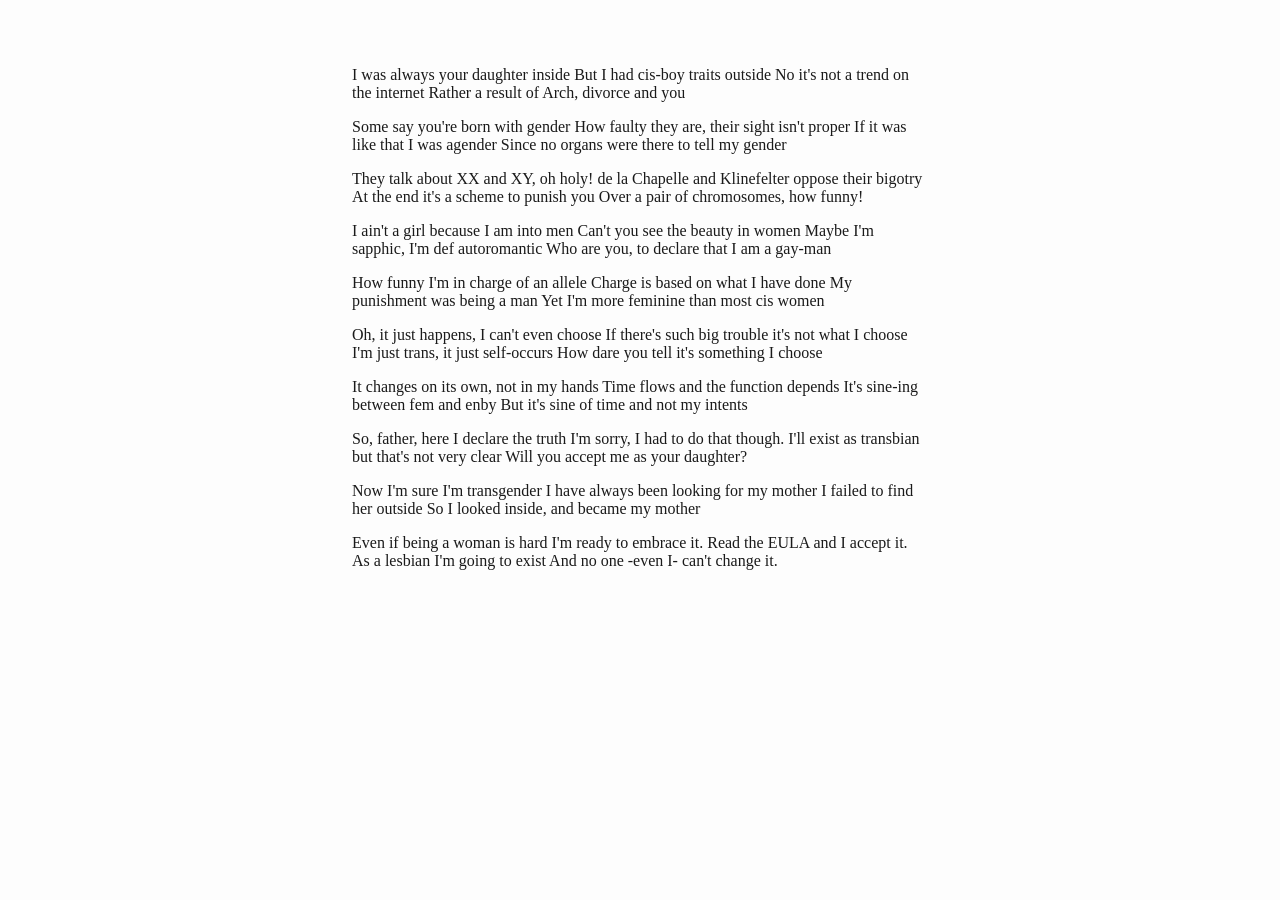
<file: frontend/poetry/the_comeout.html>
<!DOCTYPE html>
<html xmlns="http://www.w3.org/1999/xhtml">
<head>
  <meta charset="utf-8" />
  <meta name="generator" content="pandoc 3.13" />
  <meta name="viewport" content="width=device-width, initial-scale=1.0, user-scalable=yes" />
  <title>stdin</title>
  <style>
    /* Default styles provided by pandoc.
    ** See https://pandoc.org/MANUAL.html#variables-for-html for config info.
    */
    html {
      color: #1a1a1a;
      color: light-dark(#1a1a1a, #fdfdfd);
      background-color: #fdfdfd;
      background-color: light-dark(#fdfdfd, #1a1a1a);
      color-scheme: light dark;
    }
    body {
      margin: 0 auto;
      max-width: 36em;
      padding-left: 50px;
      padding-right: 50px;
      padding-top: 50px;
      padding-bottom: 50px;
      hyphens: auto;
      overflow-wrap: break-word;
      text-rendering: optimizeLegibility;
      font-kerning: normal;
    }
    @media (max-width: 600px) {
      body {
        font-size: 0.9em;
        padding: 12px;
      }
      h1 {
        font-size: 1.8em;
      }
    }
    @media print {
      html {
        color-scheme: light only;
      }
      html, body, pre, code {
        background-color: transparent;
      }
      body, a, a:visited, blockquote {
        color: black;
      }
      pre, code {
        padding: 0;
      }
      p, h2, h3 {
        orphans: 3;
        widows: 3;
      }
      h2, h3, h4 {
        page-break-after: avoid;
      }
    }
    p {
      margin: 1em 0;
    }
    a, a:visited {
      color: inherit;
    }
    img {
      max-width: 100%;
    }
    svg {
      height: auto;
      max-width: 100%;
    }
    h1, h2, h3, h4, h5, h6 {
      margin-top: 1.4em;
    }
    h5, h6 {
      font-size: 1em;
      font-style: italic;
    }
    h6 {
      font-weight: normal;
    }
    ol, ul {
      padding-left: 1.7em;
      margin-top: 1em;
    }
    li > ol, li > ul {
      margin-top: 0;
    }
    blockquote {
      margin: 1em 0 1em 1.7em;
      padding-left: 1em;
      border-left: 2px solid;
      border-color: #e6e6e6;
      border-color: light-dark(#e6e6e6, #4c4c4c);
      color: #606060;
      color: light-dark(#606060, #b6b6b6);
    }
    code {
      white-space: pre-wrap;
      font-family: Menlo, Monaco, Consolas, 'Lucida Console', monospace;
      font-size: 85%;
      margin: 0;
      hyphens: manual;
    }
    pre {
      margin: 1em 0;
      overflow: auto;
    }
    pre code {
      padding: 0;
      overflow: visible;
      overflow-wrap: normal;
    }
    .sourceCode {
     background-color: transparent;
     overflow: visible;
    }
    hr {
      border: none;
      border-top: 1px solid currentColor;
      height: 1px;
      margin: 1em 0;
    }
    table {
      margin: 1em 0;
      border-collapse: collapse;
      width: 100%;
      overflow-x: auto;
      display: block;
      font-variant-numeric: lining-nums tabular-nums;
    }
    table caption {
      margin-bottom: 0.75em;
    }
    tbody {
      margin-top: 0.5em;
      border-top: 1px solid currentColor;
      border-bottom: 1px solid currentColor;
    }
    th {
      border-top: 1px solid currentColor;
      padding: 0.25em 0.5em 0.25em 0.5em;
    }
    td {
      padding: 0.125em 0.5em 0.25em 0.5em;
    }
    header {
      margin-bottom: 4em;
      text-align: center;
    }
    #TOC li {
      list-style: none;
    }
    #TOC ul {
      padding-left: 1.3em;
    }
    #TOC > ul {
      padding-left: 0;
    }
    #TOC a:not(:hover) {
      text-decoration: none;
    }
    span.smallcaps{font-variant: small-caps;}
    div.columns{display: flex; gap: 1.5em;}
    div.column{flex: auto;}
    @media screen {
    div.columns{gap: min(4vw, 1.5em);}
    div.column{overflow-x: auto;}
    }
    div.hanging-indent{margin-left: 1.5em; text-indent: -1.5em;}
    /* The extra [class] is a hack that increases specificity enough to
       override a similar rule in reveal.js */
    ul.task-list[class]{list-style: none;}
    ul.task-list li input[type="checkbox"] {
      font-size: inherit;
      width: 0.8em;
      margin: 0 0.8em 0.2em -1.6em;
      vertical-align: middle;
    }
  </style>
</head>
<body>
<p>I was always your daughter inside But I had cis-boy traits outside No
it's not a trend on the internet Rather a result of Arch, divorce and
you</p>
<p>Some say you're born with gender How faulty they are, their sight
isn't proper If it was like that I was agender Since no organs were
there to tell my gender</p>
<p>They talk about XX and XY, oh holy! de la Chapelle and Klinefelter
oppose their bigotry At the end it's a scheme to punish you Over a pair
of chromosomes, how funny!</p>
<p>I ain't a girl because I am into men Can't you see the beauty in
women Maybe I'm sapphic, I'm def autoromantic Who are you, to declare
that I am a gay-man</p>
<p>How funny I'm in charge of an allele Charge is based on what I have
done My punishment was being a man Yet I'm more feminine than most cis
women</p>
<p>Oh, it just happens, I can't even choose If there's such big trouble
it's not what I choose I'm just trans, it just self-occurs How dare you
tell it's something I choose</p>
<p>It changes on its own, not in my hands Time flows and the function
depends It's sine-ing between fem and enby But it's sine of time and not
my intents</p>
<p>So, father, here I declare the truth I'm sorry, I had to do that
though. I'll exist as transbian but that's not very clear Will you
accept me as your daughter?</p>
<p>Now I'm sure I'm transgender I have always been looking for my mother
I failed to find her outside So I looked inside, and became my
mother</p>
<p>Even if being a woman is hard I'm ready to embrace it. Read the EULA
and I accept it. As a lesbian I'm going to exist And no one -even I-
can't change it.</p>
</body>
</html>
</file>
